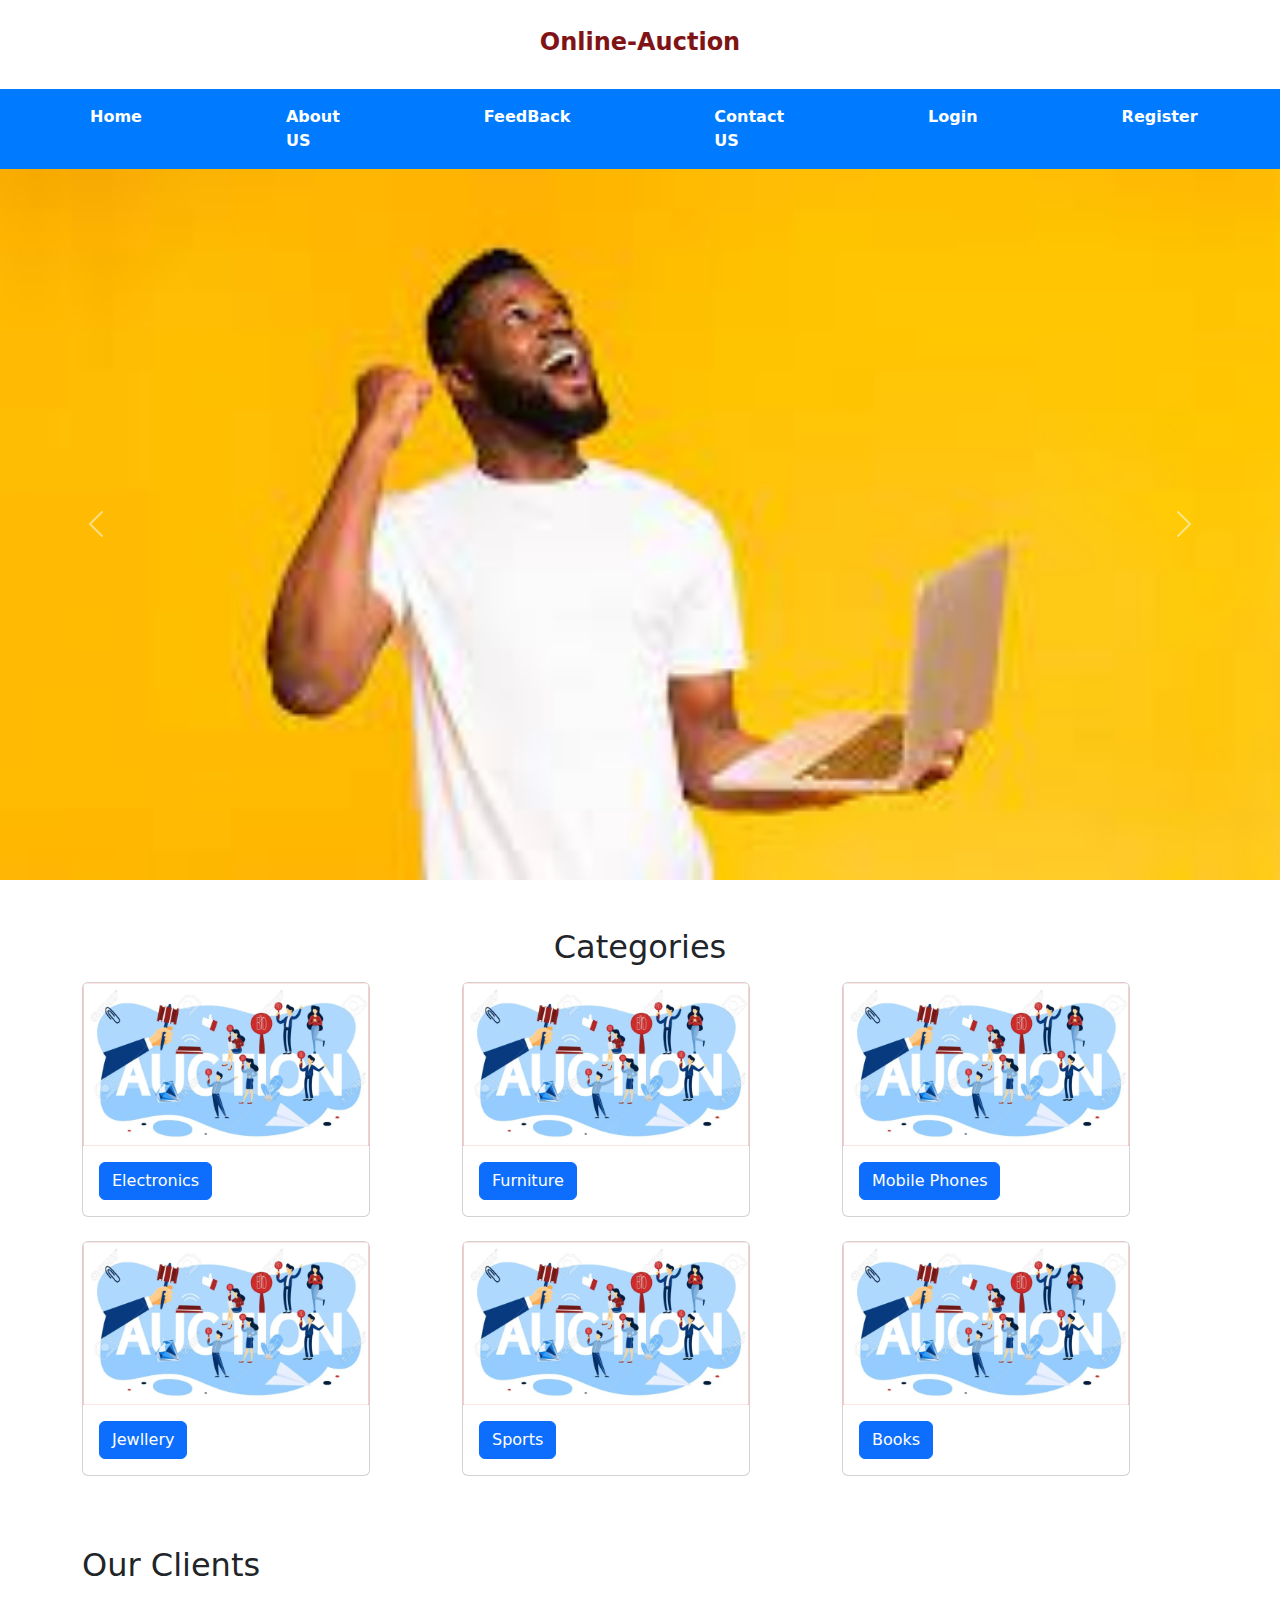
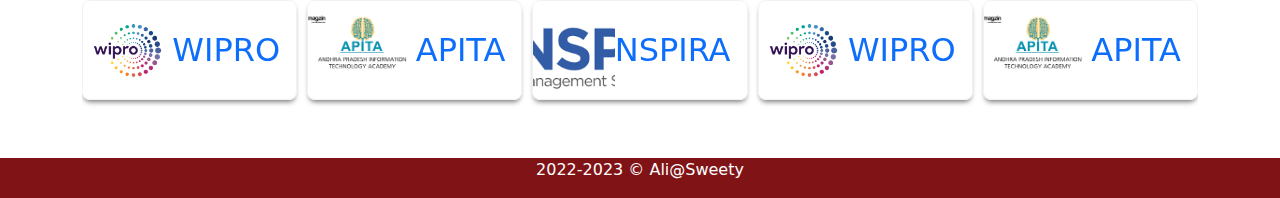
<file: index.html>
<!DOCTYPE html>
<html lang="en">

    <head>
        <meta charset="UTF-8" />
        <meta http-equiv="X-UA-Compatible" content="IE=edge" />
        <meta name="viewport" content="width=device-width, initial-scale=1, shrink-to-fit=no" />
        <title>
            | Online-Auction
            |
        </title>
        <!-- Font Awesome -->
        <link rel="stylesheet"
            href="https://cdnjs.cloudflare.com/ajax/libs/font-awesome/4.7.0/css/font-awesome.min.css" />
        <!-- Google Fonts -->
        <link
            href="https://fonts.googleapis.com/css?family=Open+Sans:300,300i,400,400i,600,600i,700,700i|Nunito:300,300i,400,400i,600,600i,700,700i|Poppins:300,300i,400,400i,500,500i,600,600i,700,700i"
            rel="stylesheet" />
        <!-- Custom CSS -->
        <link rel="stylesheet" href="./CSS/style.css" />
        <!-- Bootstrap CSS -->
        <link href="https://cdn.jsdelivr.net/npm/bootstrap@5.0.2/dist/css/bootstrap.min.css" rel="stylesheet" />
        <!--    <link rel="stylesheet" href="https://stackpath.bootstrapcdn.com/bootstrap/4.4.1/css/bootstrap.min.css" integrity="sha384-Vkoo8x4CGsO3+Hhxv8T/Q5PaXtkKtu6ug5TOeNV6gBiFeWPGFN9MuhOf23Q9Ifjh" crossorigin="anonymous"> -->
        <!-- Bootstrap icons -->
        <link rel="stylesheet"
            href="https://cdnjs.cloudflare.com/ajax/libs/font-awesome/4.7.0/css/font-awesome.min.css" />
        <link rel="stylesheet" href="https://cdn.jsdelivr.net/npm/bootstrap-icons@1.5.0/font/bootstrap-icons.css" />
        <!-- OWL CAROUSEL CSS Files -->
        <link rel="stylesheet"
            href="https://cdnjs.cloudflare.com/ajax/libs/OwlCarousel2/2.3.4/assets/owl.carousel.min.css"
            integrity="sha512-tS3S5qG0BlhnQROyJXvNjeEM4UpMXHrQfTGmbQ1gKmelCxlSEBUaxhRBj/EFTzpbP4RVSrpEikbmdJobCvhE3g=="
            crossorigin="anonymous" referrerpolicy="no-referrer" />
        <link rel="stylesheet"
            href="https://cdnjs.cloudflare.com/ajax/libs/OwlCarousel2/2.3.4/assets/owl.theme.default.min.css"
            integrity="sha512-sMXtMNL1zRzolHYKEujM2AqCLUR9F2C4/05cdbxjjLSRvMQIciEPCQZo++nk7go3BtSuK9kfa/s+a4f4i5pLkw=="
            crossorigin="anonymous" referrerpolicy="no-referrer" />
    </head>

    <body>
        <!-- Top-->
        <div class="container-fluid p-0 page-top">
            <div class="
          page__logo
          text-center
          d-flex
          align-items-center
          justify-content-center
          mt-1
          hidden
        ">
                <div class="logo-text">
                    
                    <h3 class="fw-bold fs-4 p-4">
                        Online-Auction
                    </h3>
                </div>
            </div>
        </div>
        <!-- Top Navbar -->
        <header class="position-relative">
            <nav class="navbar navbar-expand-lg">
                <div class="container">
                    <button class="navbar-toggler" type="button" data-bs-toggle="collapse" data-bs-target="#navbarNav"
                        aria-controls="navbarNav" aria-expanded="false" aria-label="Toggle navigation">
                        <i class="bi bi-list"></i>
                    </button>
                    <div class="collapse navbar-collapse" id="navbarNav">
                        <ul class="navbar-nav">
                            <li class="nav-item">
                                <a class="nav-link" href="index.html"><b class="text-white">Home</b></a>
                            </li>
                            <li class="nav-item dropdown">
                                <a class="nav-link  text-white" href="abount.html" id="navbarDropdown" role="button"
                                    data-bs-toggle="dropdown">
                                    <b class="text-white"> About US</b>
                                </a>
                            </li>
                            <li class="nav-item dropdown">
                                <a class="nav-link text-white" href="academics.html" id="navbarDropdown" role="button"
                                    data-bs-toggle="dropdown">
                                    <b class="text-white"> FeedBack</b>
                                </a>
                            </li>
                            <li class="nav-item dropdown">
                                <a class="nav-link text-white" href="#" id="navbarDropdown" role="button"
                                    data-bs-toggle="dropdown">
                                    <b class="text-white"> Contact US</b>
                                </a>
                            </li>
                            <li class="nav-item dropdown">
                                <a class="nav-link text-white" href="#" id="navbarDropdown" role="button"
                                    data-bs-toggle="dropdown">
                                    <b class="text-white">Login</b>
                                </a>
                            </li>
                            <li class="nav-item dropdown">
                                <a class="nav-link  text-white" href="#" id="navbarDropdown" role="button"
                                    data-bs-toggle="dropdown">
                                    <b class="text-white"> Register</b>
                                </a>
                            </li>
                        </ul>
                    </div>
                </div>
            </nav>
        </header>
        <!-- Top Navbar Ends -->
        <!-- Banner Carousel Starts -->
        <div class="container-fluid p-0 banner-slider">
            <div id="carouselExampleFade" class="carousel slide carousel-fade" data-bs-ride="carousel">
                <div class="carousel-inner">
                    <div class="carousel-item active">
                        <img src="Images/download.jfif" class="d-flex w-100" />
                    </div>
                    <div class="carousel-item">
                        <img src="Images/images.png" class="d-flex w-100" />
                    </div>
                    <div class="carousel-item">
                        <img src="Images/a1.jfif" class="d-flex w-100" />
                    </div>
                </div>
                <button class="carousel-control-prev" type="button" data-bs-target="#carouselExampleFade"
                    data-bs-slide="prev">
                    <span class="carousel-control-prev-icon" aria-hidden="true"></span>
                    <span class="visually-hidden">Previous</span>
                </button>
                <button class="carousel-control-next" type="button" data-bs-target="#carouselExampleFade"
                    data-bs-slide="next">
                    <span class="carousel-control-next-icon" aria-hidden="true"></span>
                    <span class="visually-hidden">Next</span>
                </button>
            </div>
        </div>

        <section>
            <div class="container mt-5">

                <div class="section-title">
                    <h2 style="text-align: center">Categories </h2>
                    <p></p>
                </div>
                <div class="col-md-12">
                    <div class="row">
                        <div class="col-md-4">
                            <div class="card" style="width: 18rem;">
                                <img src="Images/1.PNG" class="card-img-top" alt="...">
                                <div class="card-body">
                                    <a href="#" class="btn btn-primary">Electronics</a>
                                </div>
                            </div>
                        </div>
                        <div class="col-md-4">
                            <div class="card" style="width: 18rem;">
                                <img src="Images/1.PNG" class="card-img-top" alt="...">
                                <div class="card-body">
                                    <a href="#" class="btn btn-primary">Furniture</a>
                                </div>
                            </div>
                        </div>
                        <div class="col-md-4">
                            <div class="card" style="width: 18rem;">
                                <img src="Images/1.PNG" class="card-img-top" alt="...">
                                <div class="card-body">
                                    <a href="#" class="btn btn-primary">Mobile Phones</a>
                                </div>
                            </div>
                        </div>
                    </div>

                    <div class="row mt-4">
                        <div class="col-md-4">
                            <div class="card" style="width: 18rem;">
                                <img src="Images/1.PNG" class="card-img-top" alt="...">
                                <div class="card-body">
                                    <a href="#" class="btn btn-primary">Jewllery</a>
                                </div>
                            </div>
                        </div>
                        <div class="col-md-4">
                            <div class="card" style="width: 18rem;">
                                <img src="Images/1.PNG" class="card-img-top" alt="...">
                                <div class="card-body">
                                    <a href="#" class="btn btn-primary">Sports</a>
                                </div>
                            </div>
                        </div>
                        <div class="col-md-4">
                            <div class="card" style="width: 18rem;">
                                <img src="Images/1.PNG" class="card-img-top" alt="...">
                                <div class="card-body">
                                    <a href="#" class="btn btn-primary center">Books</a>
                                </div>
                            </div>
                        </div>
                    </div>
                </div>
            </div>

        </section>

        <!-- ======= Our Clients Section ======= -->
        <section id="clients" class="clients section">
            <div class="container" data-aos="fade-up">
                <div class="section-title mb-2">
                    <h2>Our Clients </h2>
                </div>
            </div>
            <div class="container features">
                <div class="owl-carousel owl-theme">
                    <div class="item">
                        <div class="featureBx">
                            <div class="featureImg">
                                <img src="./Images/Wipro.png" alt="Wipro company" />
                            </div>
                            <div class="featureTitle">
                                <a href="#">WIPRO</a>
                            </div>
                        </div>
                    </div>
                    <div class="item">
                        <div class="featureBx">
                            <div class="featureImg">
                                <img src="./Images/apita.png" alt="Wipro company" />
                            </div>
                            <div class="featureTitle">
                                <a href="#">APITA</a>
                            </div>
                        </div>
                    </div>
                    <div class="item">
                        <div class="featureBx">
                            <div class="featureImg">
                                <img src="./Images/nspira.png" alt="Wipro company" />
                            </div>
                            <div class="featureTitle">
                                <a href="#">NSPIRA</a>
                            </div>
                        </div>
                    </div>
                </div>
            </div>
        </section>
        <!-- Footer Section Starts -->
        <div class="footer">
            <p>
                2022-2023 © Ali@Sweety
                <br />

            </p>
        </div>
        <!-- Footer Section Ends -->
        <!-- Custom JS File -->
        <script src="./Js/App.js"></script>
        <!-- Jquery CDN File -->
        <script src="https://cdnjs.cloudflare.com/ajax/libs/jquery/3.6.0/jquery.min.js"
            integrity="sha512-894YE6QWD5I59HgZOGReFYm4dnWc1Qt5NtvYSaNcOP+u1T9qYdvdihz0PPSiiqn/+/3e7Jo4EaG7TubfWGUrMQ=="
            crossorigin="anonymous" referrerpolicy="no-referrer"></script>
        <!-- OWL CAROUSEL JS Files -->
        <script src="https://cdnjs.cloudflare.com/ajax/libs/OwlCarousel2/2.3.4/owl.carousel.min.js"
            integrity="sha512-bPs7Ae6pVvhOSiIcyUClR7/q2OAsRiovw4vAkX+zJbw3ShAeeqezq50RIIcIURq7Oa20rW2n2q+fyXBNcU9lrw=="
            crossorigin="anonymous" referrerpolicy="no-referrer"></script>
        <!-- Bootstrap JS File -->
        <script src="https://cdn.jsdelivr.net/npm/bootstrap@5.0.2/dist/js/bootstrap.bundle.min.js"
            integrity="sha384-MrcW6ZMFYlzcLA8Nl+NtUVF0sA7MsXsP1UyJoMp4YLEuNSfAP+JcXn/tWtIaxVXM"
            crossorigin="anonymous"></script>
        <script type="text/javascript">
            $(".owl-carousel").owlCarousel({
                loop: true,
                margin: 10,
                nav: true,
                autoplay: true,
                autoplayTimeout: 2500,
                autoplayHoverPause: true,
                dots: false,
                responsive: {
                    0: {
                        items: 1,
                    },
                    600: {
                        items: 3,
                    },
                    1000: {
                        items: 5,
                    },
                },
            });
        </script>
    </body>

</html>
</file>
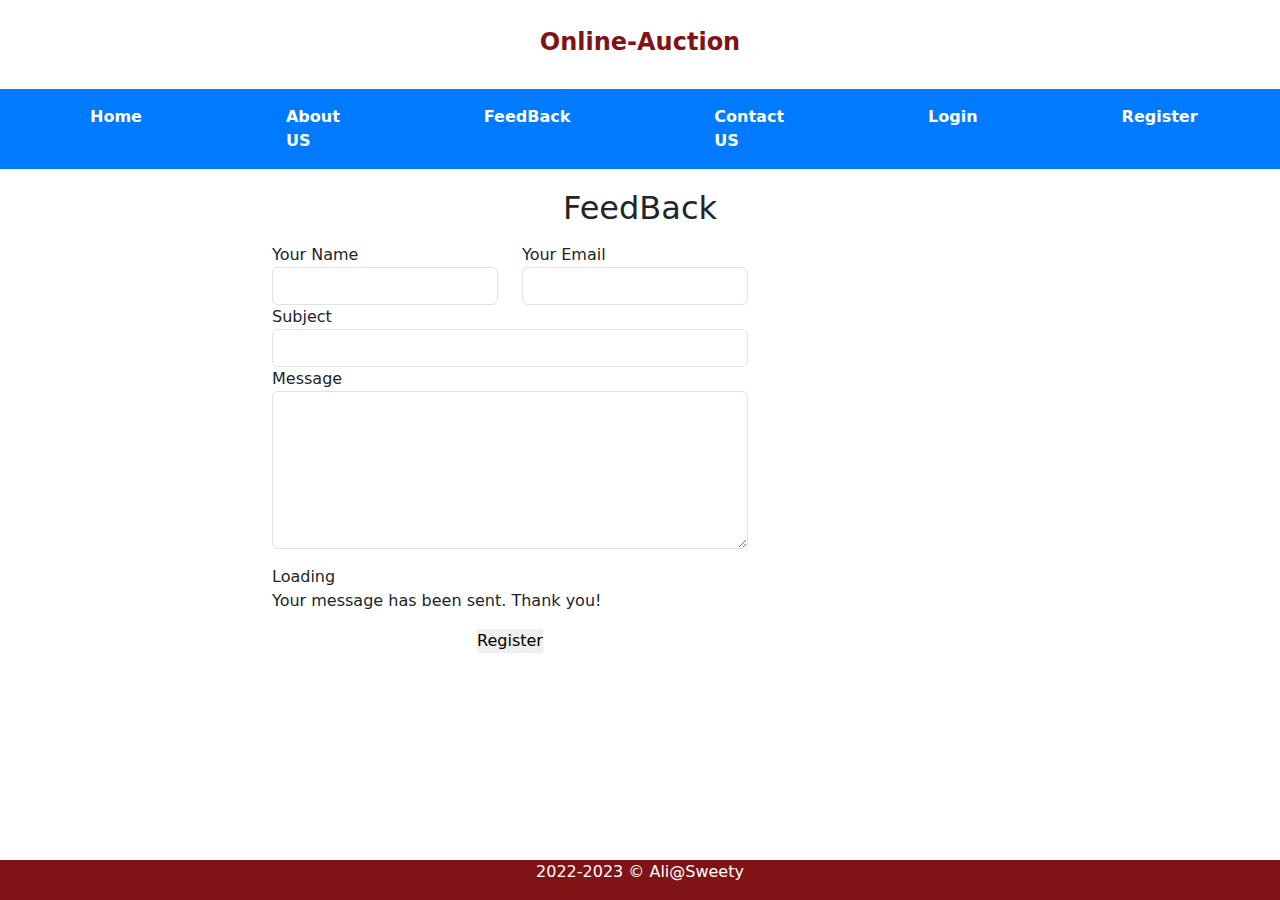
<file: feedback.html>
<!DOCTYPE html>
<html lang="en">

    <head>
        <meta charset="UTF-8" />
        <meta http-equiv="X-UA-Compatible" content="IE=edge" />
        <meta name="viewport" content="width=device-width, initial-scale=1, shrink-to-fit=no" />
        <title>
            | Online-Auction | Registration
            |
        </title>
        <!-- Font Awesome -->
        <link rel="stylesheet"
            href="https://cdnjs.cloudflare.com/ajax/libs/font-awesome/4.7.0/css/font-awesome.min.css" />
        <!-- Google Fonts -->
        <link
            href="https://fonts.googleapis.com/css?family=Open+Sans:300,300i,400,400i,600,600i,700,700i|Nunito:300,300i,400,400i,600,600i,700,700i|Poppins:300,300i,400,400i,500,500i,600,600i,700,700i"
            rel="stylesheet" />
        <!-- Custom CSS -->
        <link rel="stylesheet" href="./CSS/style.css" />
        <!-- Bootstrap CSS -->
        <link href="https://cdn.jsdelivr.net/npm/bootstrap@5.0.2/dist/css/bootstrap.min.css" rel="stylesheet" />
        <!--    <link rel="stylesheet" href="https://stackpath.bootstrapcdn.com/bootstrap/4.4.1/css/bootstrap.min.css" integrity="sha384-Vkoo8x4CGsO3+Hhxv8T/Q5PaXtkKtu6ug5TOeNV6gBiFeWPGFN9MuhOf23Q9Ifjh" crossorigin="anonymous"> -->
        <!-- Bootstrap icons -->
        <link rel="stylesheet"
            href="https://cdnjs.cloudflare.com/ajax/libs/font-awesome/4.7.0/css/font-awesome.min.css" />
        <link rel="stylesheet" href="https://cdn.jsdelivr.net/npm/bootstrap-icons@1.5.0/font/bootstrap-icons.css" />
        <!-- OWL CAROUSEL CSS Files -->
        <link rel="stylesheet"
            href="https://cdnjs.cloudflare.com/ajax/libs/OwlCarousel2/2.3.4/assets/owl.carousel.min.css"
            integrity="sha512-tS3S5qG0BlhnQROyJXvNjeEM4UpMXHrQfTGmbQ1gKmelCxlSEBUaxhRBj/EFTzpbP4RVSrpEikbmdJobCvhE3g=="
            crossorigin="anonymous" referrerpolicy="no-referrer" />
        <link rel="stylesheet"
            href="https://cdnjs.cloudflare.com/ajax/libs/OwlCarousel2/2.3.4/assets/owl.theme.default.min.css"
            integrity="sha512-sMXtMNL1zRzolHYKEujM2AqCLUR9F2C4/05cdbxjjLSRvMQIciEPCQZo++nk7go3BtSuK9kfa/s+a4f4i5pLkw=="
            crossorigin="anonymous" referrerpolicy="no-referrer" />
    </head>

    <body>
        <!-- Top-->
        <div class="container-fluid p-0 page-top">
            <div class="
          page__logo
          text-center
          d-flex
          align-items-center
          justify-content-center
          mt-1
          hidden
        ">
                <div class="logo-text">

                    <h3 class="fw-bold fs-4 p-4">
                        Online-Auction
                    </h3>
                </div>
            </div>
        </div>
        <!-- Top Navbar -->
        <header class="position-relative">
            <nav class="navbar navbar-expand-lg">
                <div class="container">
                    <button class="navbar-toggler" type="button" data-bs-toggle="collapse" data-bs-target="#navbarNav"
                        aria-controls="navbarNav" aria-expanded="false" aria-label="Toggle navigation">
                        <i class="bi bi-list"></i>
                    </button>
                    <div class="collapse navbar-collapse" id="navbarNav">
                        <ul class="navbar-nav">
                            <li class="nav-item">
                                <a class="nav-link" href="index.html"><b class="text-white">Home</b></a>
                            </li>
                            <li class="nav-item dropdown">
                                <a class="nav-link  text-white" href="abount.html" id="navbarDropdown" role="button"
                                    data-bs-toggle="dropdown">
                                    <b class="text-white"> About US</b>
                                </a>
                            </li>
                            <li class="nav-item dropdown">
                                <a class="nav-link text-white" href="feedback.html" id="navbarDropdown" role="button"
                                    data-bs-toggle="dropdown">
                                    <b class="text-white"> FeedBack</b>
                                </a>
                            </li>
                            <li class="nav-item dropdown">
                                <a class="nav-link text-white" href="contact.html" id="navbarDropdown" role="button"
                                    data-bs-toggle="dropdown">
                                    <b class="text-white"> Contact US</b>
                                </a>
                            </li>
                            <li class="nav-item dropdown">
                                <a class="nav-link text-white" href="login.html" id="navbarDropdown" role="button"
                                    data-bs-toggle="dropdown">
                                    <b class="text-white">Login</b>
                                </a>
                            </li>
                            <li class="nav-item dropdown">
                                <a class="nav-link  text-white" href="registration.html" id="navbarDropdown"
                                    role="button" data-bs-toggle="dropdown">
                                    <b class="text-white"> Register</b>
                                </a>
                            </li>
                        </ul>
                    </div>
                </div>
            </nav>
        </header>

        <section id="contact" class="contact mt-3 p-1" style="margin-bottom: 20px;">
            <div class="container" data-aos="fade-up">
                <div class="section-title">
                    <h2 style="text-align: center">FeedBack</h2>
                    <p></p>
                </div>
                <div class="row">
                    <div class="col-md-2"></div>
                    <div class="col-lg-8 mt-5 mt-lg-0 d-flex align-items-stretch">
                        <form action="forms/contact.php" method="post" role="form" class="php-email-form">
                            <div class="row">
                                <div class="form-group col-md-6">
                                    <label for="name">Your Name</label>
                                    <input type="text" name="name" class="form-control" id="name" required>
                                </div>
                                <div class="form-group col-md-6">
                                    <label for="name">Your Email</label>
                                    <input type="email" class="form-control" name="email" id="email" required>
                                </div>
                            </div>
                            <div class="form-group">
                                <label for="name">Subject</label>
                                <input type="text" class="form-control" name="subject" id="subject" required>
                            </div>
                            <div class="form-group">
                                <label for="name">Message</label>
                                <textarea class="form-control" name="message" rows="6" required></textarea>
                            </div>
                            <div class="my-3">
                                <div class="loading">Loading</div>
                                <div class="error-message"></div>
                                <div class="sent-message">Your message has been sent. Thank you!</div>
                            </div>
                            <div class="text-center"><button type="submit">Register</button></div>
                        </form>
                    </div>
                    <div class="col-md-2"></div>
                </div>
            </div>
        </section>
        <div class="footer mt-20">
            <p>
                2022-2023 © Ali@Sweety
                <br />
            </p>
        </div>
        <!-- Footer Section Ends -->
        <!-- Custom JS File -->
        <script src="./Js/App.js"></script>
        <!-- Jquery CDN File -->
        <script src="https://cdnjs.cloudflare.com/ajax/libs/jquery/3.6.0/jquery.min.js"
            integrity="sha512-894YE6QWD5I59HgZOGReFYm4dnWc1Qt5NtvYSaNcOP+u1T9qYdvdihz0PPSiiqn/+/3e7Jo4EaG7TubfWGUrMQ=="
            crossorigin="anonymous" referrerpolicy="no-referrer"></script>
        <!-- OWL CAROUSEL JS Files -->
        <script src="https://cdnjs.cloudflare.com/ajax/libs/OwlCarousel2/2.3.4/owl.carousel.min.js"
            integrity="sha512-bPs7Ae6pVvhOSiIcyUClR7/q2OAsRiovw4vAkX+zJbw3ShAeeqezq50RIIcIURq7Oa20rW2n2q+fyXBNcU9lrw=="
            crossorigin="anonymous" referrerpolicy="no-referrer"></script>
        <!-- Bootstrap JS File -->
        <script src="https://cdn.jsdelivr.net/npm/bootstrap@5.0.2/dist/js/bootstrap.bundle.min.js"
            integrity="sha384-MrcW6ZMFYlzcLA8Nl+NtUVF0sA7MsXsP1UyJoMp4YLEuNSfAP+JcXn/tWtIaxVXM"
            crossorigin="anonymous"></script>
        <script type="text/javascript">
            $(".owl-carousel").owlCarousel({
                loop: true,
                margin: 10,
                nav: true,
                autoplay: true,
                autoplayTimeout: 2500,
                autoplayHoverPause: true,
                dots: false,
                responsive: {
                    0: {
                        items: 1,
                    },
                    600: {
                        items: 3,
                    },
                    1000: {
                        items: 5,
                    },
                },
            });
        </script>
    </body>

</html>
</file>
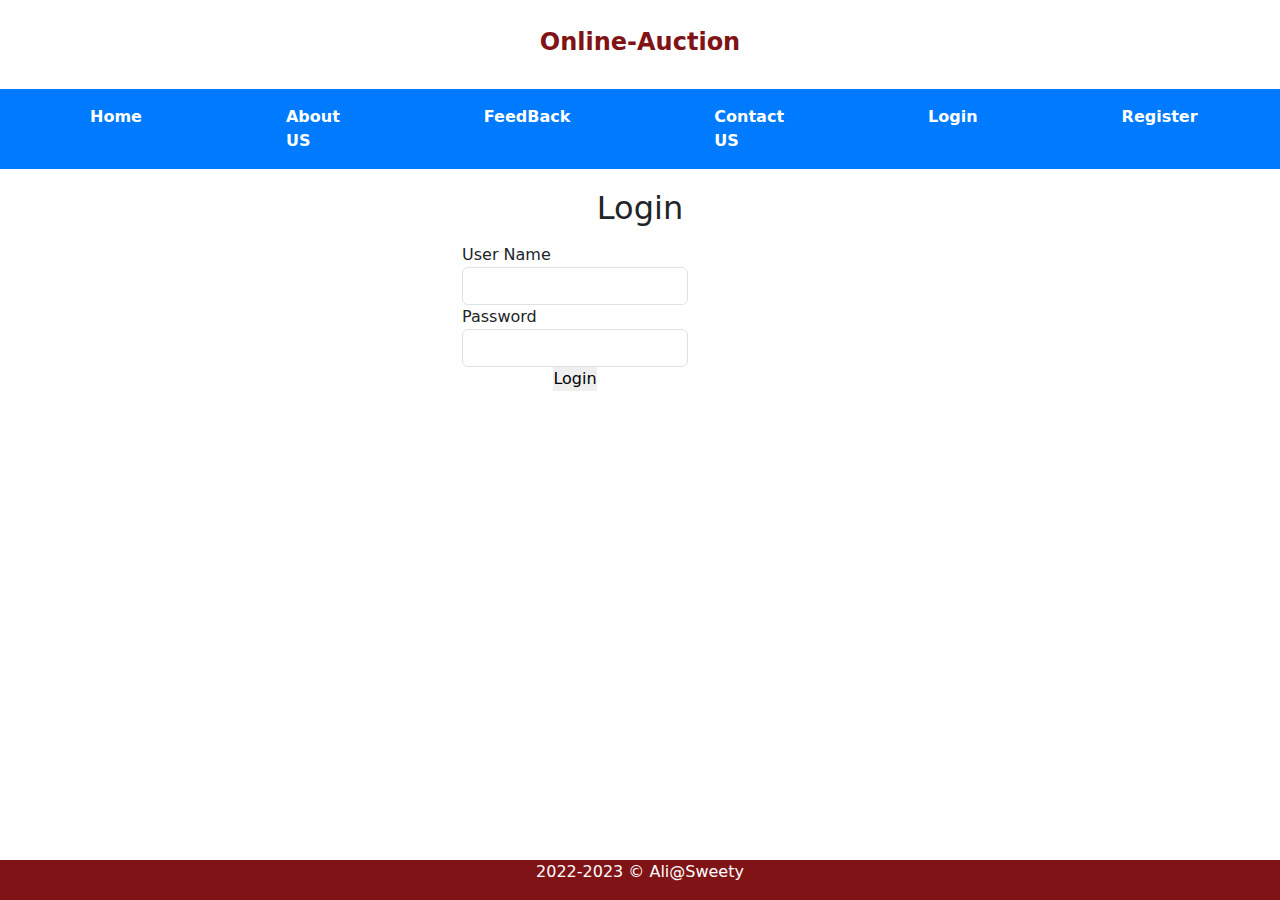
<file: login.html>
<!DOCTYPE html>
<html lang="en">

    <head>
        <meta charset="UTF-8" />
        <meta http-equiv="X-UA-Compatible" content="IE=edge" />
        <meta name="viewport" content="width=device-width, initial-scale=1, shrink-to-fit=no" />
        <title>
            | Online-Auction |  Login
            |
        </title>
        <!-- Font Awesome -->
        <link rel="stylesheet"
            href="https://cdnjs.cloudflare.com/ajax/libs/font-awesome/4.7.0/css/font-awesome.min.css" />
        <!-- Google Fonts -->
        <link
            href="https://fonts.googleapis.com/css?family=Open+Sans:300,300i,400,400i,600,600i,700,700i|Nunito:300,300i,400,400i,600,600i,700,700i|Poppins:300,300i,400,400i,500,500i,600,600i,700,700i"
            rel="stylesheet" />
        <!-- Custom CSS -->
        <link rel="stylesheet" href="./CSS/style.css" />
        <!-- Bootstrap CSS -->
        <link href="https://cdn.jsdelivr.net/npm/bootstrap@5.0.2/dist/css/bootstrap.min.css" rel="stylesheet" />
        <!--    <link rel="stylesheet" href="https://stackpath.bootstrapcdn.com/bootstrap/4.4.1/css/bootstrap.min.css" integrity="sha384-Vkoo8x4CGsO3+Hhxv8T/Q5PaXtkKtu6ug5TOeNV6gBiFeWPGFN9MuhOf23Q9Ifjh" crossorigin="anonymous"> -->
        <!-- Bootstrap icons -->
        <link rel="stylesheet"
            href="https://cdnjs.cloudflare.com/ajax/libs/font-awesome/4.7.0/css/font-awesome.min.css" />
        <link rel="stylesheet" href="https://cdn.jsdelivr.net/npm/bootstrap-icons@1.5.0/font/bootstrap-icons.css" />
        <!-- OWL CAROUSEL CSS Files -->
        <link rel="stylesheet"
            href="https://cdnjs.cloudflare.com/ajax/libs/OwlCarousel2/2.3.4/assets/owl.carousel.min.css"
            integrity="sha512-tS3S5qG0BlhnQROyJXvNjeEM4UpMXHrQfTGmbQ1gKmelCxlSEBUaxhRBj/EFTzpbP4RVSrpEikbmdJobCvhE3g=="
            crossorigin="anonymous" referrerpolicy="no-referrer" />
        <link rel="stylesheet"
            href="https://cdnjs.cloudflare.com/ajax/libs/OwlCarousel2/2.3.4/assets/owl.theme.default.min.css"
            integrity="sha512-sMXtMNL1zRzolHYKEujM2AqCLUR9F2C4/05cdbxjjLSRvMQIciEPCQZo++nk7go3BtSuK9kfa/s+a4f4i5pLkw=="
            crossorigin="anonymous" referrerpolicy="no-referrer" />
    </head>

    <body>
        <!-- Top-->
        <div class="container-fluid p-0 page-top">
            <div class="
          page__logo
          text-center
          d-flex
          align-items-center
          justify-content-center
          mt-1
          hidden
        ">
                <div class="logo-text">
                    
                    <h3 class="fw-bold fs-4 p-4">
                        Online-Auction
                    </h3>
                </div>
            </div>
        </div>
        <!-- Top Navbar -->
        <header class="position-relative">
            <nav class="navbar navbar-expand-lg">
                <div class="container">
                    <button class="navbar-toggler" type="button" data-bs-toggle="collapse" data-bs-target="#navbarNav"
                        aria-controls="navbarNav" aria-expanded="false" aria-label="Toggle navigation">
                        <i class="bi bi-list"></i>
                    </button>
                    <div class="collapse navbar-collapse" id="navbarNav">
                        <ul class="navbar-nav">
                            <li class="nav-item">
                                <a class="nav-link" href="index.html"><b class="text-white">Home</b></a>
                            </li>
                            <li class="nav-item dropdown">
                                <a class="nav-link  text-white" href="abount.html" id="navbarDropdown" role="button"
                                    data-bs-toggle="dropdown">
                                    <b class="text-white"> About US</b>
                                </a>
                            </li>
                            <li class="nav-item dropdown">
                                <a class="nav-link text-white" href="feedback.html" id="navbarDropdown" role="button"
                                    data-bs-toggle="dropdown">
                                    <b class="text-white"> FeedBack</b>
                                </a>
                            </li>
                            <li class="nav-item dropdown">
                                <a class="nav-link text-white" href="contact.html" id="navbarDropdown" role="button"
                                    data-bs-toggle="dropdown">
                                    <b class="text-white"> Contact US</b>
                                </a>
                            </li>
                            <li class="nav-item dropdown">
                                <a class="nav-link text-white" href="login.html" id="navbarDropdown" role="button"
                                    data-bs-toggle="dropdown">
                                    <b class="text-white">Login</b>
                                </a>
                            </li>
                            <li class="nav-item dropdown">
                                <a class="nav-link  text-white" href="registration.html" id="navbarDropdown" role="button"
                                    data-bs-toggle="dropdown">
                                    <b class="text-white"> Register</b>
                                </a>
                            </li>
                        </ul>
                    </div>
                </div>
            </nav>
        </header>

        <section id="contact" class="contact mt-3 p-1" style="margin-bottom: 20px;">
            <div class="container" data-aos="fade-up">
                <div class="section-title">
                    <h2 style="text-align: center">Login</h2>
                    <p></p>
                </div>
                <div class="row">
                    <div class="col-md-4"></div>
                    <div class="col-lg-4 mt-5 mt-lg-0 d-flex align-items-stretch">
                        <form action="forms/contact.php" method="post" role="form" class="php-email-form" >
                            <div class="row">
                                <div class="form-group col-md-12">
                                    <label for="name">User Name</label>
                                    <input type="text" name="name" class="form-control" id="name" required>
                                </div>
                            </div>
                            <div class="row">
                                <div class="form-group col-md-12">
                                    <label for="name">Password</label>
                                    <input type="text" class="form-control" name="email" id="email" required>
                                </div>
                            </div>
                            <div class="text-center"><button type="submit">Login</button></div>
                        </form>
                    </div>
                    <div class="col-md-4"></div>
                </div>
            </div>
        </section>

        <div class="footer mt-20">
            <p>
                2022-2023 © Ali@Sweety
                <br />
            </p>
        </div>
        <!-- Footer Section Ends -->
        <!-- Custom JS File -->
        <script src="./Js/App.js"></script>
        <!-- Jquery CDN File -->
        <script src="https://cdnjs.cloudflare.com/ajax/libs/jquery/3.6.0/jquery.min.js"
            integrity="sha512-894YE6QWD5I59HgZOGReFYm4dnWc1Qt5NtvYSaNcOP+u1T9qYdvdihz0PPSiiqn/+/3e7Jo4EaG7TubfWGUrMQ=="
            crossorigin="anonymous" referrerpolicy="no-referrer"></script>
        <!-- OWL CAROUSEL JS Files -->
        <script src="https://cdnjs.cloudflare.com/ajax/libs/OwlCarousel2/2.3.4/owl.carousel.min.js"
            integrity="sha512-bPs7Ae6pVvhOSiIcyUClR7/q2OAsRiovw4vAkX+zJbw3ShAeeqezq50RIIcIURq7Oa20rW2n2q+fyXBNcU9lrw=="
            crossorigin="anonymous" referrerpolicy="no-referrer"></script>
        <!-- Bootstrap JS File -->
        <script src="https://cdn.jsdelivr.net/npm/bootstrap@5.0.2/dist/js/bootstrap.bundle.min.js"
            integrity="sha384-MrcW6ZMFYlzcLA8Nl+NtUVF0sA7MsXsP1UyJoMp4YLEuNSfAP+JcXn/tWtIaxVXM"
            crossorigin="anonymous"></script>
        <script type="text/javascript">
            $(".owl-carousel").owlCarousel({
                loop: true,
                margin: 10,
                nav: true,
                autoplay: true,
                autoplayTimeout: 2500,
                autoplayHoverPause: true,
                dots: false,
                responsive: {
                    0: {
                        items: 1,
                    },
                    600: {
                        items: 3,
                    },
                    1000: {
                        items: 5,
                    },
                },
            });
        </script>
    </body>

</html>
</file>
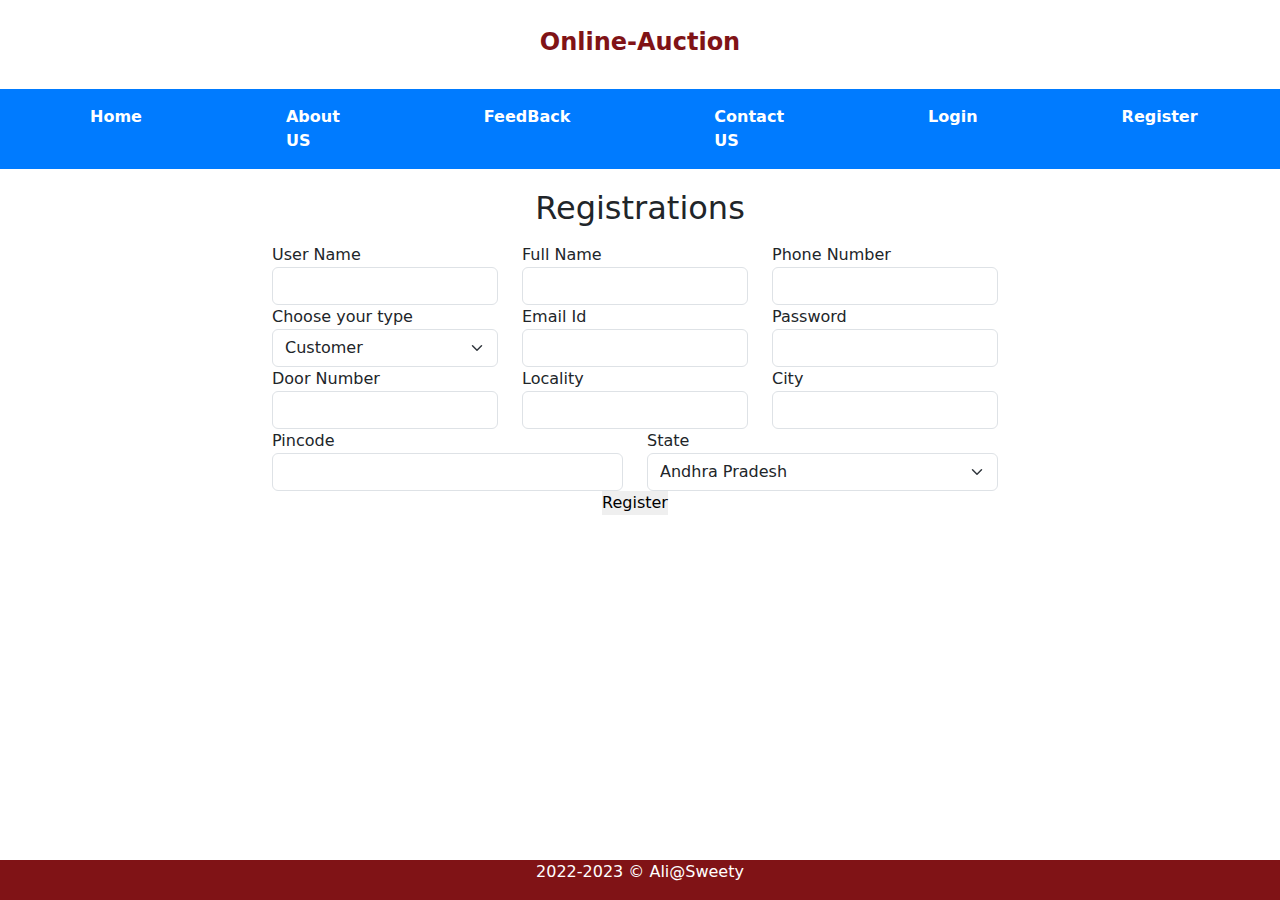
<file: registration.html>
<!DOCTYPE html>
<html lang="en">

    <head>
        <meta charset="UTF-8" />
        <meta http-equiv="X-UA-Compatible" content="IE=edge" />
        <meta name="viewport" content="width=device-width, initial-scale=1, shrink-to-fit=no" />
        <title>
            | Online-Auction |  Registration
            |
        </title>
        <!-- Font Awesome -->
        <link rel="stylesheet"
            href="https://cdnjs.cloudflare.com/ajax/libs/font-awesome/4.7.0/css/font-awesome.min.css" />
        <!-- Google Fonts -->
        <link
            href="https://fonts.googleapis.com/css?family=Open+Sans:300,300i,400,400i,600,600i,700,700i|Nunito:300,300i,400,400i,600,600i,700,700i|Poppins:300,300i,400,400i,500,500i,600,600i,700,700i"
            rel="stylesheet" />
        <!-- Custom CSS -->
        <link rel="stylesheet" href="./CSS/style.css" />
        <!-- Bootstrap CSS -->
        <link href="https://cdn.jsdelivr.net/npm/bootstrap@5.0.2/dist/css/bootstrap.min.css" rel="stylesheet" />
        <!--    <link rel="stylesheet" href="https://stackpath.bootstrapcdn.com/bootstrap/4.4.1/css/bootstrap.min.css" integrity="sha384-Vkoo8x4CGsO3+Hhxv8T/Q5PaXtkKtu6ug5TOeNV6gBiFeWPGFN9MuhOf23Q9Ifjh" crossorigin="anonymous"> -->
        <!-- Bootstrap icons -->
        <link rel="stylesheet"
            href="https://cdnjs.cloudflare.com/ajax/libs/font-awesome/4.7.0/css/font-awesome.min.css" />
        <link rel="stylesheet" href="https://cdn.jsdelivr.net/npm/bootstrap-icons@1.5.0/font/bootstrap-icons.css" />
        <!-- OWL CAROUSEL CSS Files -->
        <link rel="stylesheet"
            href="https://cdnjs.cloudflare.com/ajax/libs/OwlCarousel2/2.3.4/assets/owl.carousel.min.css"
            integrity="sha512-tS3S5qG0BlhnQROyJXvNjeEM4UpMXHrQfTGmbQ1gKmelCxlSEBUaxhRBj/EFTzpbP4RVSrpEikbmdJobCvhE3g=="
            crossorigin="anonymous" referrerpolicy="no-referrer" />
        <link rel="stylesheet"
            href="https://cdnjs.cloudflare.com/ajax/libs/OwlCarousel2/2.3.4/assets/owl.theme.default.min.css"
            integrity="sha512-sMXtMNL1zRzolHYKEujM2AqCLUR9F2C4/05cdbxjjLSRvMQIciEPCQZo++nk7go3BtSuK9kfa/s+a4f4i5pLkw=="
            crossorigin="anonymous" referrerpolicy="no-referrer" />
    </head>

    <body>
        <!-- Top-->
        <div class="container-fluid p-0 page-top">
            <div class="
          page__logo
          text-center
          d-flex
          align-items-center
          justify-content-center
          mt-1
          hidden
        ">
                <div class="logo-text">
                    
                    <h3 class="fw-bold fs-4 p-4">
                        Online-Auction
                    </h3>
                </div>
            </div>
        </div>
        <!-- Top Navbar -->
        <header class="position-relative">
            <nav class="navbar navbar-expand-lg">
                <div class="container">
                    <button class="navbar-toggler" type="button" data-bs-toggle="collapse" data-bs-target="#navbarNav"
                        aria-controls="navbarNav" aria-expanded="false" aria-label="Toggle navigation">
                        <i class="bi bi-list"></i>
                    </button>
                    <div class="collapse navbar-collapse" id="navbarNav">
                        <ul class="navbar-nav">
                            <li class="nav-item">
                                <a class="nav-link" href="index.html"><b class="text-white">Home</b></a>
                            </li>
                            <li class="nav-item dropdown">
                                <a class="nav-link  text-white" href="abount.html" id="navbarDropdown" role="button"
                                    data-bs-toggle="dropdown">
                                    <b class="text-white"> About US</b>
                                </a>
                            </li>
                            <li class="nav-item dropdown">
                                <a class="nav-link text-white" href="feedback.html" id="navbarDropdown" role="button"
                                    data-bs-toggle="dropdown">
                                    <b class="text-white"> FeedBack</b>
                                </a>
                            </li>
                            <li class="nav-item dropdown">
                                <a class="nav-link text-white" href="contact.html" id="navbarDropdown" role="button"
                                    data-bs-toggle="dropdown">
                                    <b class="text-white"> Contact US</b>
                                </a>
                            </li>
                            <li class="nav-item dropdown">
                                <a class="nav-link text-white" href="login.html" id="navbarDropdown" role="button"
                                    data-bs-toggle="dropdown">
                                    <b class="text-white">Login</b>
                                </a>
                            </li>
                            <li class="nav-item dropdown">
                                <a class="nav-link  text-white" href="registration.html" id="navbarDropdown" role="button"
                                    data-bs-toggle="dropdown">
                                    <b class="text-white"> Register</b>
                                </a>
                            </li>
                        </ul>
                    </div>
                </div>
            </nav>
        </header>

        <section id="contact" class="contact mt-3 p-1" style="margin-bottom: 20px;">
            <div class="container" data-aos="fade-up">
                <div class="section-title">
                    <h2 style="text-align: center">Registrations</h2>
                    <p></p>
                </div>
                <div class="row">
                    <div class="col-md-2"></div>
                    <div class="col-lg-8 mt-5 mt-lg-0 d-flex align-items-stretch">
                        <form action="forms/contact.php" method="post" role="form" class="php-email-form" >
                            <div class="row">
                                <div class="form-group col-md-4">
                                    <label for="name">User Name</label>
                                    <input type="text" name="name" class="form-control" id="name" required>
                                </div>
                                <div class="form-group col-md-4">
                                    <label for="name">Full Name</label>
                                    <input type="text" class="form-control" name="email" id="email" required>
                                </div>
                                <div class="form-group col-md-4">
                                    <label for="name">Phone Number</label>
                                    <input type="text" class="form-control" name="email" id="email" required>
                                </div>
                            </div>
                            <div class="row">
                                <div class="form-group col-md-4">
                                    <label for="name">Choose your type</label>
                                    <select class="form-select" aria-label="Default select example">
                                        <option selected>Customer</option>
                                        <option value="1">Vendor</option>
                                      </select>
                                </div>
                                <div class="form-group col-md-4">
                                    <label for="name">Email Id</label>
                                    <input type="email" name="name" class="form-control" id="name" required>
                                </div>
                                <div class="form-group col-md-4">
                                    <label for="name">Password</label>
                                    <input type="text" class="form-control" name="email" id="email" required>
                                </div>
                            </div>
                            <div class="row">
                                <div class="form-group col-md-4">
                                    <label for="name">Door Number</label>
                                    <input type="text" name="name" class="form-control" id="name" required>
                                </div>
                                <div class="form-group col-md-4">
                                    <label for="name">Locality</label>
                                    <input type="text" class="form-control" name="email" id="email" required>
                                </div>
                                <div class="form-group col-md-4">
                                    <label for="name">City</label>
                                    <input type="text" class="form-control" name="email" id="email" required>
                                </div>
                            </div>
                            <div class="row">
                                <div class="form-group col-md-6">
                                    <label for="name">Pincode</label>
                                    <input type="text" name="name" class="form-control" id="name" required>
                                </div>
                                <div class="form-group col-md-6">
                                    <label for="name">State</label>
                                    <select class="form-select" aria-label="Default select example">
                                        <option selected>Andhra Pradesh</option>
                                        <option value="1">Karnataka</option>
                                      </select>
                                </div>
                            </div>
                            <div class="text-center"><button type="submit">Register</button></div>
                        </form>
                    </div>
                    <div class="col-md-2"></div>
                </div>
            </div>
        </section>

        <div class="footer mt-20">
            <p>
                2022-2023 © Ali@Sweety
                <br />
            </p>
        </div>
        <!-- Footer Section Ends -->
        <!-- Custom JS File -->
        <script src="./Js/App.js"></script>
        <!-- Jquery CDN File -->
        <script src="https://cdnjs.cloudflare.com/ajax/libs/jquery/3.6.0/jquery.min.js"
            integrity="sha512-894YE6QWD5I59HgZOGReFYm4dnWc1Qt5NtvYSaNcOP+u1T9qYdvdihz0PPSiiqn/+/3e7Jo4EaG7TubfWGUrMQ=="
            crossorigin="anonymous" referrerpolicy="no-referrer"></script>
        <!-- OWL CAROUSEL JS Files -->
        <script src="https://cdnjs.cloudflare.com/ajax/libs/OwlCarousel2/2.3.4/owl.carousel.min.js"
            integrity="sha512-bPs7Ae6pVvhOSiIcyUClR7/q2OAsRiovw4vAkX+zJbw3ShAeeqezq50RIIcIURq7Oa20rW2n2q+fyXBNcU9lrw=="
            crossorigin="anonymous" referrerpolicy="no-referrer"></script>
        <!-- Bootstrap JS File -->
        <script src="https://cdn.jsdelivr.net/npm/bootstrap@5.0.2/dist/js/bootstrap.bundle.min.js"
            integrity="sha384-MrcW6ZMFYlzcLA8Nl+NtUVF0sA7MsXsP1UyJoMp4YLEuNSfAP+JcXn/tWtIaxVXM"
            crossorigin="anonymous"></script>
        <script type="text/javascript">
            $(".owl-carousel").owlCarousel({
                loop: true,
                margin: 10,
                nav: true,
                autoplay: true,
                autoplayTimeout: 2500,
                autoplayHoverPause: true,
                dots: false,
                responsive: {
                    0: {
                        items: 1,
                    },
                    600: {
                        items: 3,
                    },
                    1000: {
                        items: 5,
                    },
                },
            });
        </script>
    </body>

</html>
</file>
<file: CSS/style.css>
/* importing Google Fonts */
@import url('https://fonts.googleapis.com/css2?family=Poppins:wght@100;200;300;400;500;600;700;800;900&display=swap');

/****************************************************************
    General Section
 ***************************************************************/
:root
{
    --logo-red : #801316;
    --white : #fff;
    --text-black: #000;
    --bs-red: #dc3545;
}

*,
*::before,
*::after
{
    margin: 0;
    padding: 0;
    box-sizing: border-box;
    border: none;
    outline: none;
    text-decoration: none;
    transition: all 0.2s linear;
}

h1,h2,h3,h4,h5{
    color: black;
}

html
{
    scroll-behavior: smooth;
    scroll-padding-top: 3rem;
}

body
{
    display: flex;
    flex-direction: column;
    font-family: 'Poppins', sans-serif;
    min-height: 100vh;
    width: 100%;
    position: relative;
}

/* --- Section --- */
.section {
    position:relative;
    padding-top:70px;
    padding-bottom:70px;
}

.section-hr {
    margin-top:80px;
    margin-bottom:80px;
    border-color: #EBEBEB;
}

.section-header {
    margin-bottom:40px;
}


/****************************************************************
 * Header
 * **************************************************************/

header
{
    width: 100%;
}

ul
{
    display: flex;
}

li > a
{
    text-transform: capitalize;
    padding: 10px;

}

.img-fluid
{
    width: 75px;
    height: 75px;
    margin-right: 1rem;
}

.logo-text
{
    color: var(--logo-red);
}

.navbar
{
  background: #007bff;
  width: 100%;
  display: flex;
  padding: 20px;
  padding-left: 12rem;
}

.banner-slider
{
    width: 100%;
    height: 79vh;
}

.navbar .navbar-nav .nav-item{
  padding-right: 8rem;
}




/****************************************************************
 * CAROUSEL
 * **************************************************************/

.carousel
{
    position: relative;
    width: 100%;
    height: 100%;
    display: flex;
}

.carousel-inner
{
    position: relative;
    width: 100%;
    height: 100%;
}

.carousel-item
{
    width: 100%;
    height: 100%;
}

.carousel-item > img
{
    position: absolute;
    top: 0;
    left: 0;
    width: 100%;
    height: 100%;
    object-fit: cover;
}

.footer
{
    position: absolute;
    bottom: 0;
    left: 0;
    width: 100%;
    display: flex;
    justify-content: center;
    align-items: center;
    background: var(--logo-red);
    color: var(--white);
    text-align: center;
}

/* membser cards Profile pic CSS */


.member
{
  border: 0.5px solid rgba(0,0,0,0.25);
  box-shadow: 0 4px 8px -2px rgba(0, 0, 0, .5);
  margin-bottom: 15px;
}

.pic
{
  background: red;
  width: 80px;
  height: 80px;
  position: relative;
}

.pic > img
{
  position: absolute;
  top: 0;
  left: 0;
  width: 100%;
  height: 100%;
  object-fit: cover;
}

@media screen and (max-width:991px) 
{
    .bi.bi-list
    {
        font-size: 2rem;
    }

    .hidden
    {
        display: none;
    }

    .banner-slider
    {
        width: 100%;
        height: 50vh;
        position: relative;
    }

    .carousel
    {
        position: relative;
        width: 100%;
        height: 100%;
        display: flex;
    }

}







/*--------------------------------------------------------------
# Clients
--------------------------------------------------------------*/
.clients{
    margin-bottom: 20px;
}
.clients .clients-wrap {
  border-top: 1px solid #ececec;
  border-left: 1px solid #ececec;
}
.clients .client-logo {
  padding: 20px;
  display: flex;
  justify-content: center;
  align-items: center;
  border-right: 1px solid #ececec;
  border-bottom: 1px solid #ececec;
  overflow: hidden;
  background: #fff;
  height: 100px;
}
.clients .client-logo img {
  transition: all 0.3s ease-in-out;
  height: 36px;
  filter: grayscale(100%);
}
.clients .client-logo:hover img {
  filter: none;
  transform: scale(1.1);
}









/*--------------------------------------------------------------
# Features
--------------------------------------------------------------*/

.featureBx
{
  position: relative;
  height: 100px;
  display: flex;
  align-items: center;
  justify-content: space-between;
  border-radius: 0.5rem;
  box-shadow: 0 4px 5px -2px rgba(0, 0, 0, .5);
  margin: 0.5rem 0;
  border: 0.5px solid #f2f2f2;

}

.featureBx  .featureImg
{
  width: 125px;
  height: 80px;
  position: relative;
}

.featureBx  .featureImg > img
{
  position: absolute;
  top: 0;
  left: 0;
  width: 100%;
  height: 100%;
  object-fit: cover;
}

.featureBx .featureTitle > a
{
  text-decoration: none;
  padding-right: 1rem;
  font-size: 2rem;
}
</file>
